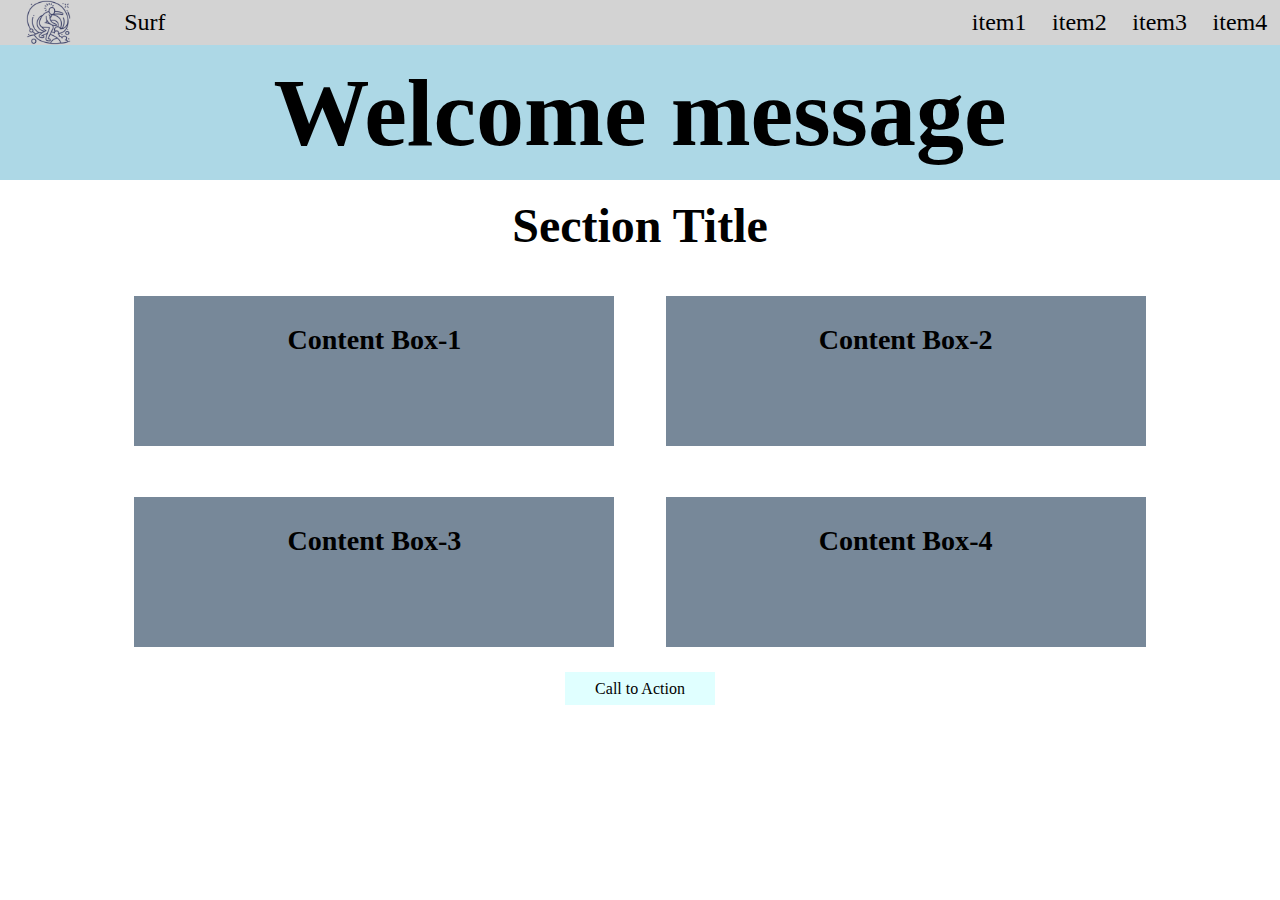
<file: remote-assignments/Week-1/Assignment-2/index.html>
<html>
    <head>
        <title> First HTML page </title>
        <link rel="stylesheet" href="CSS/style.css">
        <meta name=”viewport” content="width=device-width, initial-scale=1">
    </head>
    
    <body>
        <nav class="scrollmenu" id="menubar">
            <div class="logo-webname">
                <img id="logo" src="static/logo.png" height="100%">
                <a id="webname">Surf</a>
            </div>
            <a class="item" >item1</a>
            <a class="item">item2</a>
            <a class="item">item3</a>
            <a class="item">item4</a>
        </nav>
        
        <main>
            <section class="welcome">
                <h1 class="welcome">Welcome message</h1>
            </section>

            <section class="content">
                <header class="section-title">
                    <h2>Section Title</h2>
                </header>
                
                <div class="container">
                    <div class="card">
                        <h3>Content Box-1</h3>
                        <p></p>
                    </div>

                    <div class="card">
                        <h3>Content Box-2</h3>
                        <p></p>
                    </div>

                    <div class="card">
                        <h3>Content Box-3</h3>
                        <p></p>
                    </div>

                    <div class="card">
                        <h3>Content Box-4</h3>
                        <p></p>
                    </div>
                </div>
            </section>
            
            <div class="cta">
                <a class="bottom">Call to Action</a>
            </div>
        </main>

    </body>

</html>
</file>
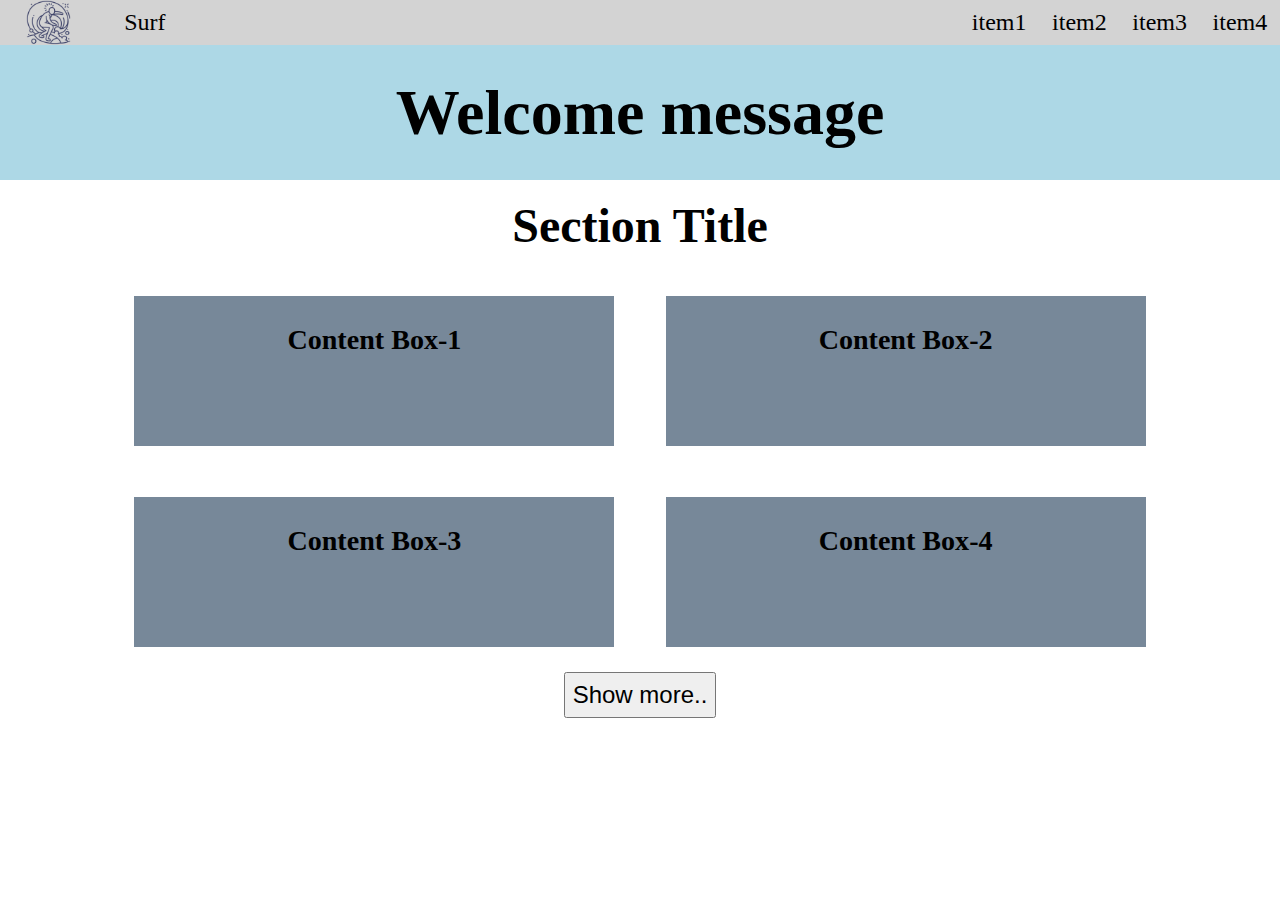
<file: remote-assignments/Week-2/Assignment-4/index.html>
<html>
    <head>
        <title> First HTML page </title>
        <link rel="stylesheet" href="CSS/style.css">
        <meta name=”viewport” content="width=device-width, initial-scale=1">
    </head>
    
    <body>
        <nav class="scrollmenu" id="menubar">
            <div class="logo-webname">
                <img id="logo" src="static/logo.png" height="100%">
                <a id="webname">Surf</a>
            </div>
            <a class="item" >item1</a>
            <a class="item">item2</a>
            <a class="item">item3</a>
            <a class="item">item4</a>
        </nav>
        
        <main>
            <section class="welcome">
                <a id="welcome-message" class="welcome">Welcome message</a>
            </section>

            <section class="content-1">
                <header class="section-title">
                    <h2>Section Title</h2>
                </header>
                
                <div class="container">
                    <div class="card">
                        <h3>Content Box-1</h3>
                        <p></p>
                    </div>

                    <div class="card">
                        <h3>Content Box-2</h3>
                        <p></p>
                    </div>

                    <div class="card">
                        <h3>Content Box-3</h3>
                        <p></p>
                    </div>

                    <div class="card">
                        <h3>Content Box-4</h3>
                        <p></p>
                    </div>
                </div>
            </section>

            <div class="btn">
                <input id="show-more" class="button" type="button" value="Show more..">
            </div>

            <section id="section-to-show-more" style='display: none'>
                <header class="section-title">
                    <h2>Section2 Title</h2>
                </header>
                
                <div class="container">
                    <div class="card">
                        <h3>Content Box-1</h3>
                        <p></p>
                    </div>

                    <div class="card">
                        <h3>Content Box-2</h3>
                        <p></p>
                    </div>

                    <div class="card">
                        <h3>Content Box-3</h3>
                        <p></p>
                    </div>

                    <div class="card">
                        <h3>Content Box-4</h3>
                        <p></p>
                    </div>
                </div>
            </section>
            
            
        </main>
        <script src="JS/interact.js"></script>
    </body>

</html>
</file>
<file: remote-assignments/Week-1/Assignment-2/CSS/style.css>
* {
    box-sizing: border-box
}

body {
    margin:0;
    display: flex;
    flex-direction: column;
}

nav {
    margin:0;
    display: flex;
    height: 5vh;
    background-color: lightgrey;
    align-items: center;
    font-size: 150%;
    justify-content: space-around;
}

div.logo-webname {
    margin-right: auto;
    align-items: center;
    display: flex;
    justify-content:space-around;
    width: 15vw;
    height: 100%;
}

a.item{
    padding: 0;
    border:0;
    margin:0 1%;
}

main {
    display: flex;
    flex-direction:column;
    align-items: center;
    flex:1;
}

section.welcome {
    margin:0;
    background-color: lightblue;
    width: 100%;
    height: 15vh;
    justify-content: center;
    align-items: center;
    display: flex;
    font-size: 300%;
}

header.section-title {
    justify-content: center;
    display:flex;
    font-size: 200%;
    align-items: center;
    height: 10vh;
}

section.content {
    display: flex;
    flex-direction: column;
    width: 100%;
    flex:1;
}

div.container{
    display: flex;
    flex-wrap: wrap;
    flex-direction: row;
    justify-content: center;
    flex:1;
}

div.card {
    background-color: lightslategray;
    display: flex;
    flex: 1;
    align-content: flex-start;
    justify-content: center;
    min-height: 150px;
    min-width: 30vw;
    max-width: 480px;
    font-size: 150%;
    margin: 2%;
    border: 0;
}

div.cta {
    display: flex;
    background-color: lightcyan;
    font-size: 100%;
    height: 10%;
    width: 150px;
    justify-content: center;
}

a.bottom {
    padding: 5%;
    text-align: center;
}

@media (min-width: 1200px) {
    div.card {
        max-width: 480px;
    }
}
</file>
<file: remote-assignments/Week-2/Assignment-4/CSS/style.css>
* {
    box-sizing: border-box;
}

body {
    margin:0;
    display: flex;
    flex-direction: column;
}

nav {
    margin:0;
    display: flex;
    height: 5vh;
    background-color: lightgrey;
    align-items: center;
    font-size: 150%;
    justify-content: space-around;
}

div.logo-webname {
    margin-right: auto;
    align-items: center;
    display: flex;
    justify-content:space-around;
    width: 15vw;
    height: 100%;
}

a.item{
    padding: 0;
    border:0;
    margin:0 1%;
}

main {
    display: flex;
    flex-direction:column;
    align-items: center;
    flex:1;
}

section.welcome {
    margin:0;
    font-weight: bold;
    background-color: lightblue;
    width: 100%;
    height: 15vh;
    justify-content: center;
    align-items: center;
    display: flex;
    font-size: 400%;
}

a.welcome:hover{
    color: green;
    cursor: pointer;
}

header.section-title {
    justify-content: center;
    display:flex;
    font-size: 200%;
    align-items: center;
    height: 10vh;
}

section.content {
    display: flex;
    flex-direction: column;
    width: 100%;
    flex:1;
}

div.container{
    display: flex;
    flex-wrap: wrap;
    flex-direction: row;
    justify-content: center;
    flex:1;
}

div.card {
    background-color: lightslategray;
    display: flex;
    flex: 1;
    align-content: flex-start;
    justify-content: center;
    min-height: 150px;
    min-width: 30vw;
    max-width: 480px;
    font-size: 150%;
    margin: 2%;
    border: 0;
}

div.btn {
    display: flex;
    justify-content: center;
}

input.button {
    padding: 5%;
    text-align: center;
    cursor: pointer;
    font-size: 150%;
}


@media (min-width: 1200px) {
    div.card {
        max-width: 480px;
    }
}
</file>
